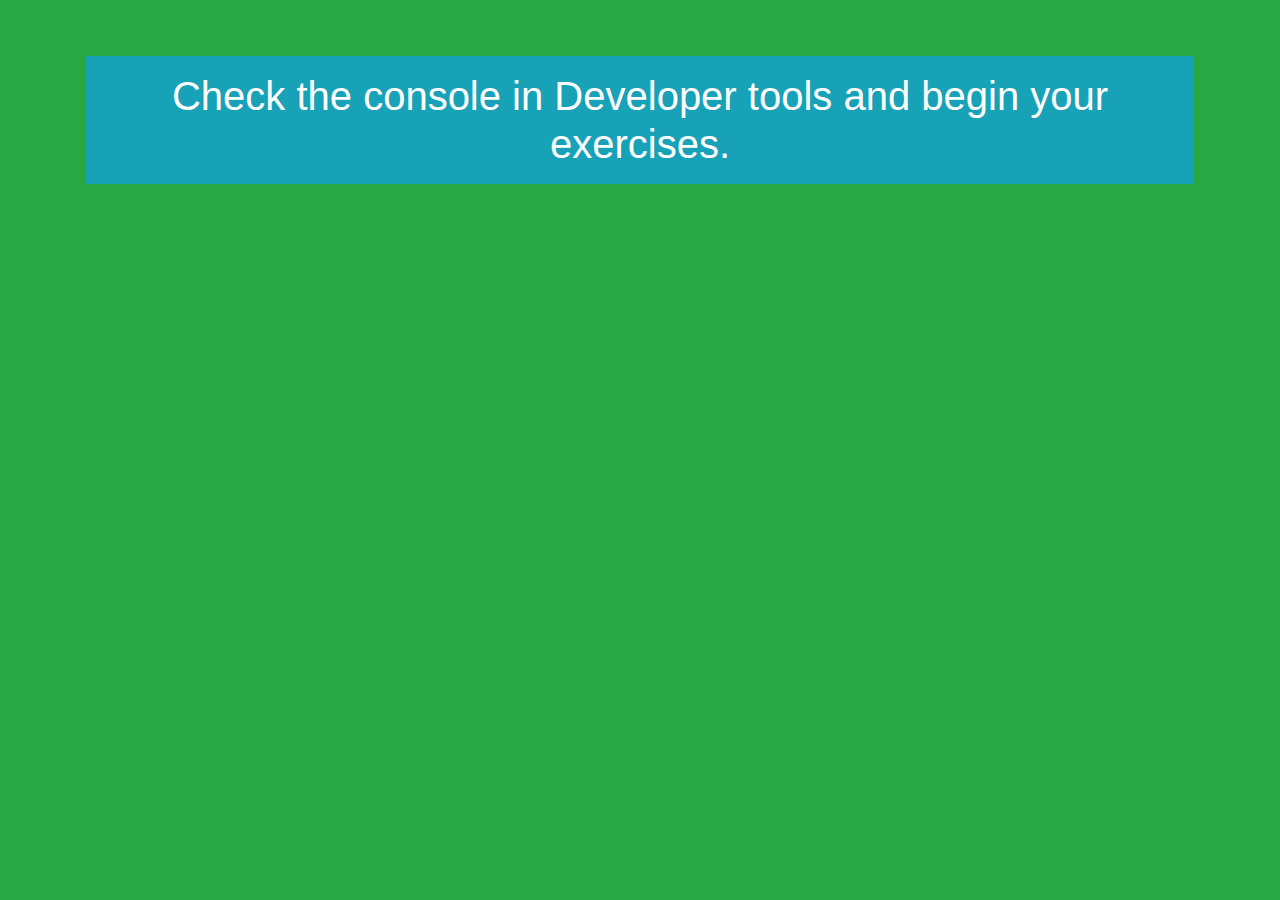
<file: exercises.html>
<!DOCTYPE html>
<html lang="en" dir="ltr">
  <head>
    <meta charset="utf-8">
    <title>Javascript Exercises</title>
    <meta name="viewport" content="width=device-width, initial-scale=1, shrink-to-fit=no">
    <link rel="stylesheet" href="https://maxcdn.bootstrapcdn.com/bootstrap/4.0.0/css/bootstrap.min.css" integrity="sha384-Gn5384xqQ1aoWXA+058RXPxPg6fy4IWvTNh0E263XmFcJlSAwiGgFAW/dAiS6JXm" crossorigin="anonymous">
    <link rel="stylesheet" href="css/exercises.css">
  </head>
  <body class="bg-success">

    <div class="container-fluid">
      <div class="row m-2">
        <div class="col-md-12 text-center">
          <h1 class="bg-info p-3 m-5 text-white text-center">Check the console in Developer tools and begin your exercises.</h1>
        </div>
      </div>
    </div>


    <script type="text/javascript" src="js/exercises.js">
    </script>
    <script src="https://code.jquery.com/jquery-3.2.1.slim.min.js" integrity="sha384-KJ3o2DKtIkvYIK3UENzmM7KCkRr/rE9/Qpg6aAZGJwFDMVNA/GpGFF93hXpG5KkN" crossorigin="anonymous"></script>
    <!-- BOOTSTRAP Popper  CDN-->
    <script src="https://cdnjs.cloudflare.com/ajax/libs/popper.js/1.12.9/umd/popper.min.js" integrity="sha384-ApNbgh9B+Y1QKtv3Rn7W3mgPxhU9K/ScQsAP7hUibX39j7fakFPskvXusvfa0b4Q" crossorigin="anonymous"></script>
    <!-- BOOTSTRAP CDN -->
    <script src="https://maxcdn.bootstrapcdn.com/bootstrap/4.0.0/js/bootstrap.min.js" integrity="sha384-JZR6Spejh4U02d8jOt6vLEHfe/JQGiRRSQQxSfFWpi1MquVdAyjUar5+76PVCmYl" crossorigin="anonymous"></script>
    </body>
  </body>
</html>
</file>
<file: css/exercises.css>

</file>
